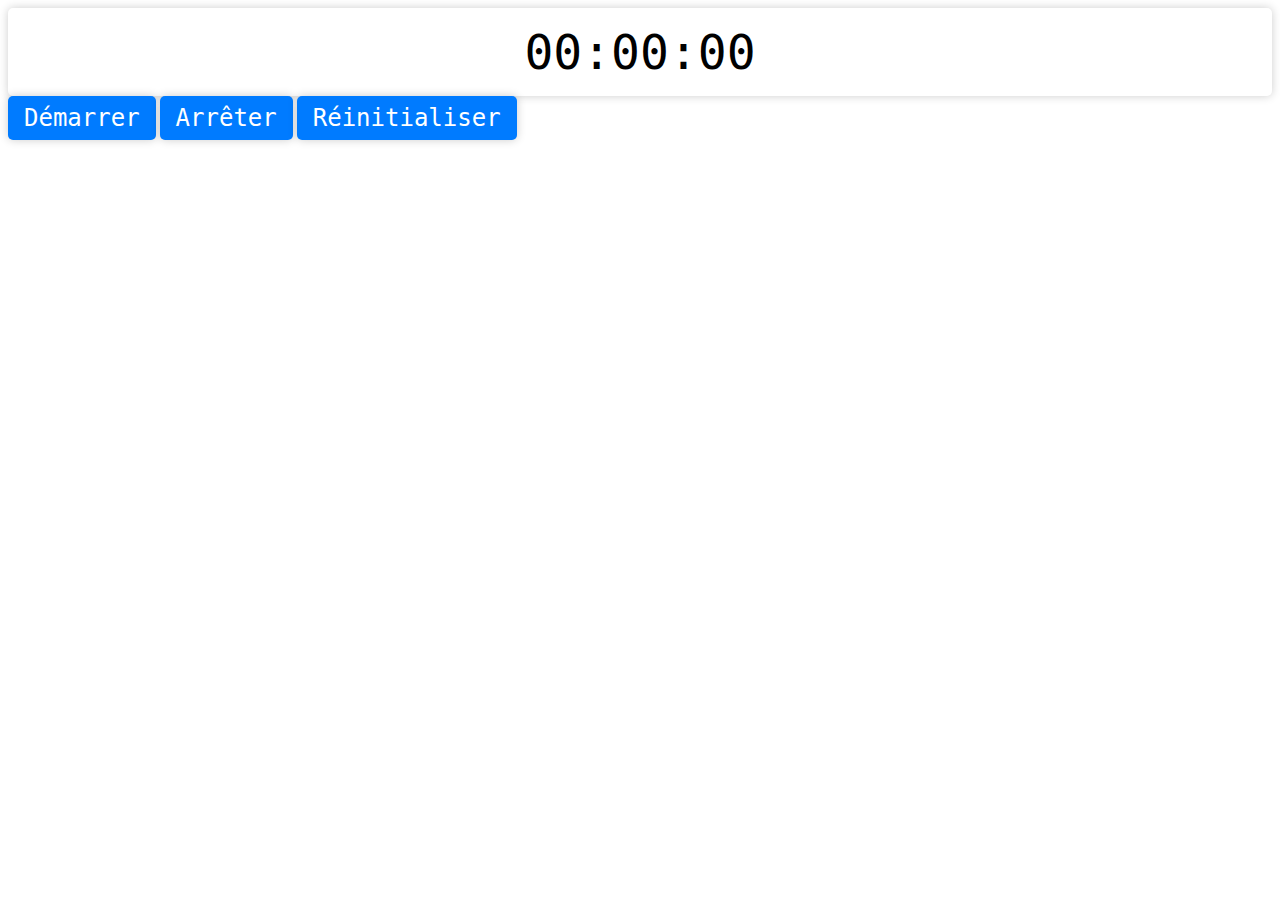
<file: 1- projet 25-26 mars/index.html>
<!DOCTYPE html>
<html lang="en">
<head>
    <meta charset="UTF-8">
    <meta http-equiv="X-UA-Compatible" content="IE=edge">
    <meta name="viewport" content="width=device-width, initial-scale=1.0">
    <title>1-Projet 27-28 Mars</title>
    <link rel="stylesheet" href="styles.css" />


</head>
<body>
    <main>
    <div id="chronometer">00:00:00</div>
    <button id="startBtn" class="btn">Démarrer</button>
    <button id="stopBtn" class="btn">Arrêter</button>
    <button id="resetBtn" class="btn">Réinitialiser</button>

</main>
  



    






   
    <script src="INDEX.js"></script>
</body>
</html>
</file>
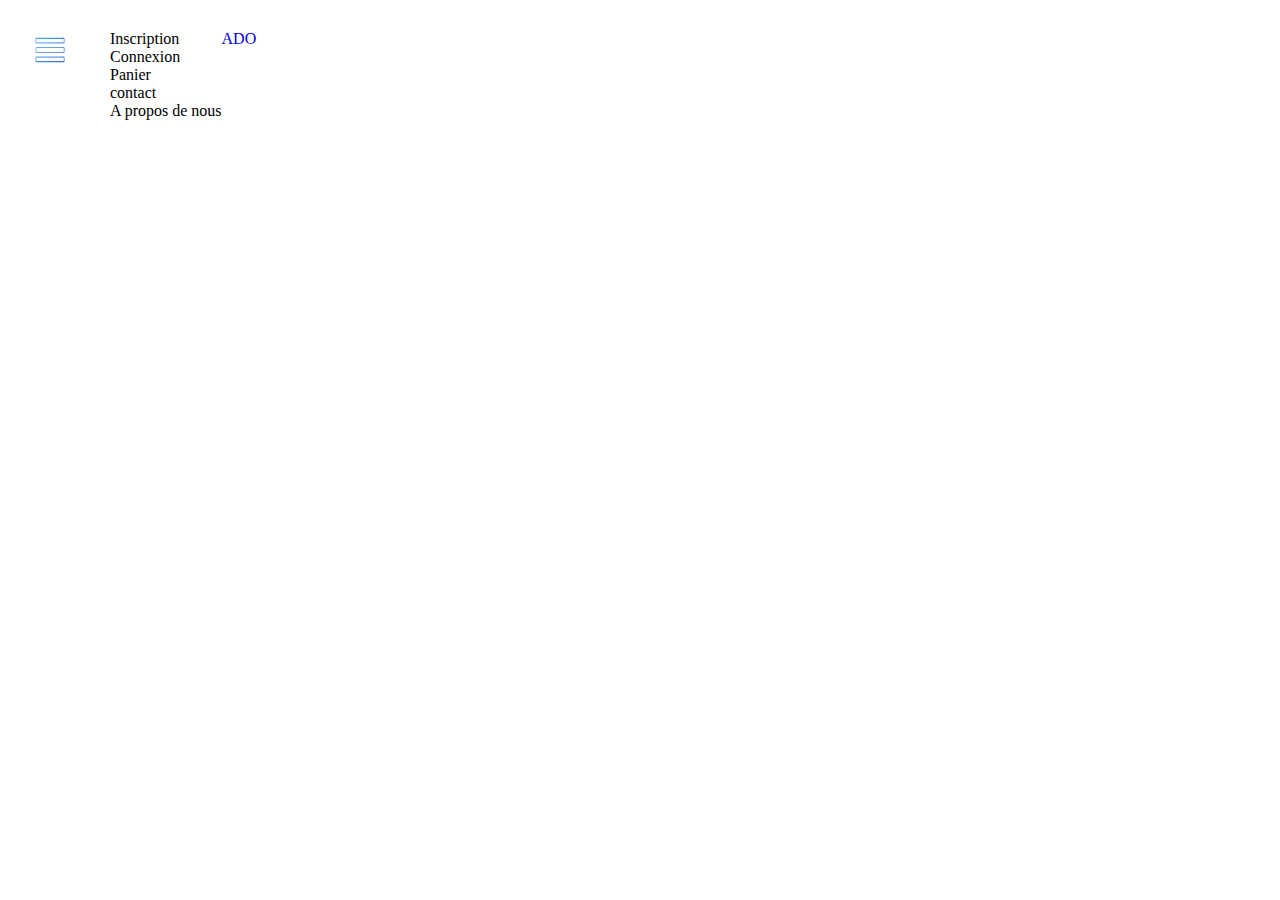
<file: 2- projet 27-28 mars/index.html>
<!DOCTYPE html>
<html lang="en">
<head>
    <meta charset="UTF-8">
    <meta http-equiv="X-UA-Compatible" content="IE=edge">
    <meta name="viewport" content="width=device-width, initial-scale=1.0">
    <title>Adeopte ton alternant</title>
    <link rel="stylesheet" href="styles.css">

</head>
<body>
    
    <nav class="navbar">
        <img src="images/barre-de-menu.png" class="menu" alt="menu">  
        <div class="nav-links">
            
            <ul>
                <li>Inscription</li>
                <li>Connexion</li>
                <li>Panier</li>
                <li>contact</li>
                <li>A propos de nous</li>
            </ul>
        </div>
        
        <a href="#" class="logo">ADO </a>

    </nav>
    <header></header>
    <main></main>
    <div class="mid">
        <ul>
            <card>
                <figure></figure>
                <p></p>
            </card>
        </ul>
    </div>
    <secion></secion>    
    <footer></footer>  
    <script></script>
    <script src="script.js"></script>


</body>
</html>
</file>
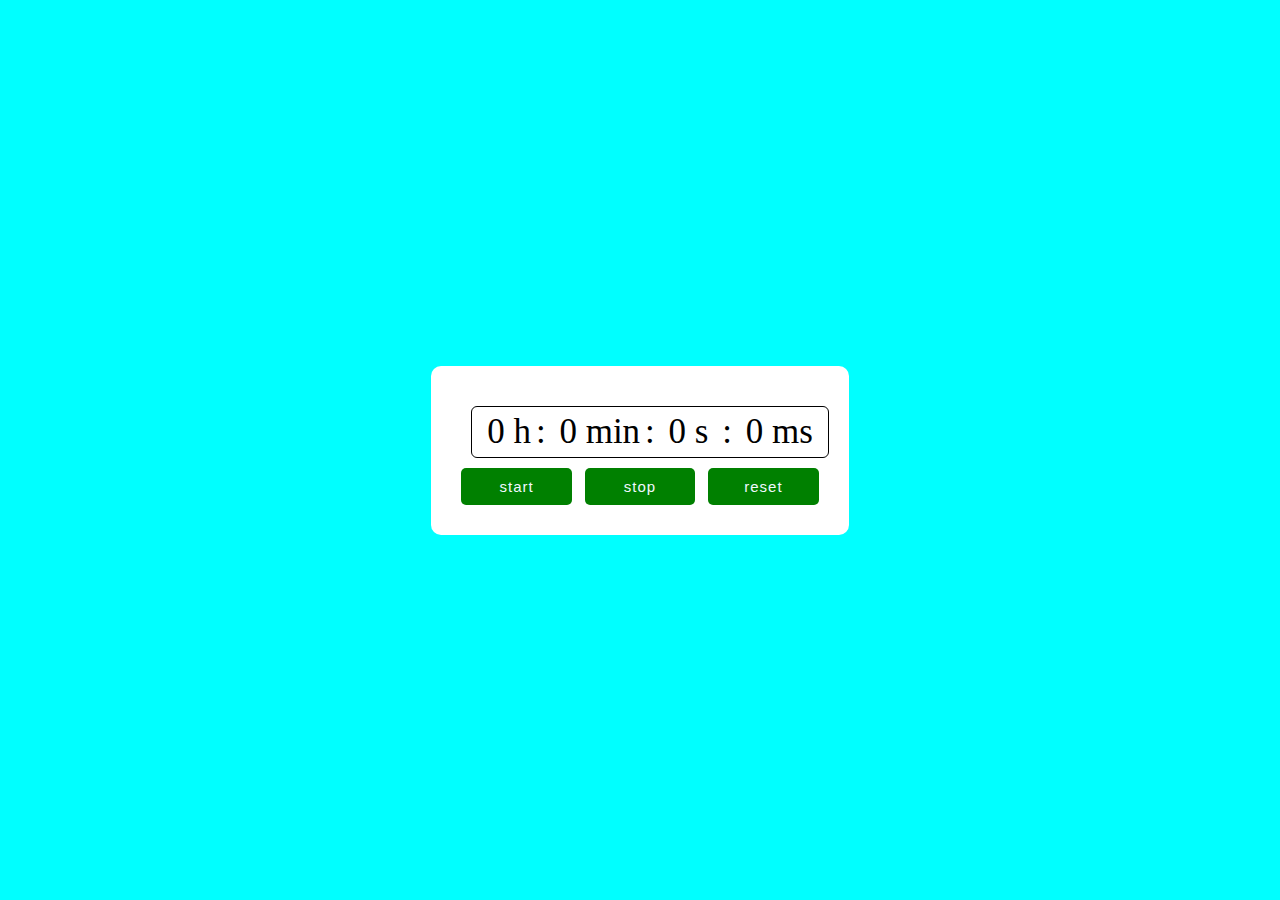
<file: 3- projet 29-30-31 mars/1- projet 25-26 mars/index.html>
<!DOCTYPE html>
<html lang="en">
<head>
    <meta charset="UTF-8">
    <meta http-equiv="X-UA-Compatible" content="IE=edge">
    <meta name="viewport" content="width=device-width, initial-scale=1.0">
    <title>1-Projet 27-28 Mars</title>
    <link rel="stylesheet" href="styles.css">


</head>
<body>
     <div class="chronometre">
        <div class="tim">
            <span>0 h</span>:
            <span>0 min</span>:
            <span>0 s </span>:
            <span>0 ms</span>
            
        </div>
        <div class='controls'>
            <button id='start' onclick='start()'>start</button>
            <button id='stop' >stop</button>
            <button id='reset'>reset</button>
        
        </div>
       

     </div>
  



    






   
    <script src="INDEX.js"></script>
</body>
</html>
</file>
<file: 1- projet 25-26 mars/styles.css>
#chronometer {
    font-size: 3rem;
    font-family: monospace;
    text-align: center;
    padding: 1rem;
    background-color: #fff;
    border-radius: 5px;
    box-shadow: 0 0 10px rgba(0, 0, 0, 0.2);
  }
  
  .btn {
    font-size: 1.5rem;
    font-family: monospace;
    padding: 0.5rem 1rem;
    ;
    
    background-color: #007bff;
    color: #fff;
    border: none;
    border-radius: 5px;
    box-shadow: 0 0 10px rgba(0, 0, 0, 0.2);
    margin: 0 auto;
  }
  
  .btn:hover {
    background-color: #0062cc;
    
  }
</file>
<file: 2- projet 27-28 mars/styles.css>
* {
    margin: 0;
    padiing: 0;
    text-decoration: none;
    




}
body {
    
    
}

header{
    height: 100vh;
    width: 100vw;
    background-size: cover;
    border-em: 2px;

    
}
 
.navbar {
    position: absolute;
    margin: 30px;
    display: flex;
}
img.menu {
    height: 40px;
    width:40px;
}
 
    
ul {
    list-style-type: none;
    font-size: 2 em;


}
</file>
<file: 3- projet 29-30-31 mars/1- projet 25-26 mars/styles.css>
* {
    margin: 0;
    padding:0 ;
    box-sizing: border-box;
}

body {
    display: flex;
    align-items: center;
    justify-content: center;
    min-height: 100vh;
    background-color: aqua;

}
.tim{
    
    margin: 10px;

    width:100% ;
    border: 1px solid black;
    border-radius: 6px;
    padding: 5px 0;
    text-align:center;
    font-size: 35px;
    font-weight: 10px;

}
.tim span {
    padding: 5px;
   

}

.controls {
    display: flex;
    width: 100%;
    justify-content: space-between;

}

button {
    background-color: green;
    color:aliceblue;
    font-size: 15px;
    padding: 10px 20px;
    border-radius: 5px;
    width: 31%;
    border:0;
    letter-spacing: 1px;
    cursor: pointer;
    transition: 0.5s;

}
button:hover {
    transform: scale(0.9)


}
.chronometre {
    background-color: white ;
    padding:30px ;
    border-radius: 10px;
}
</file>
